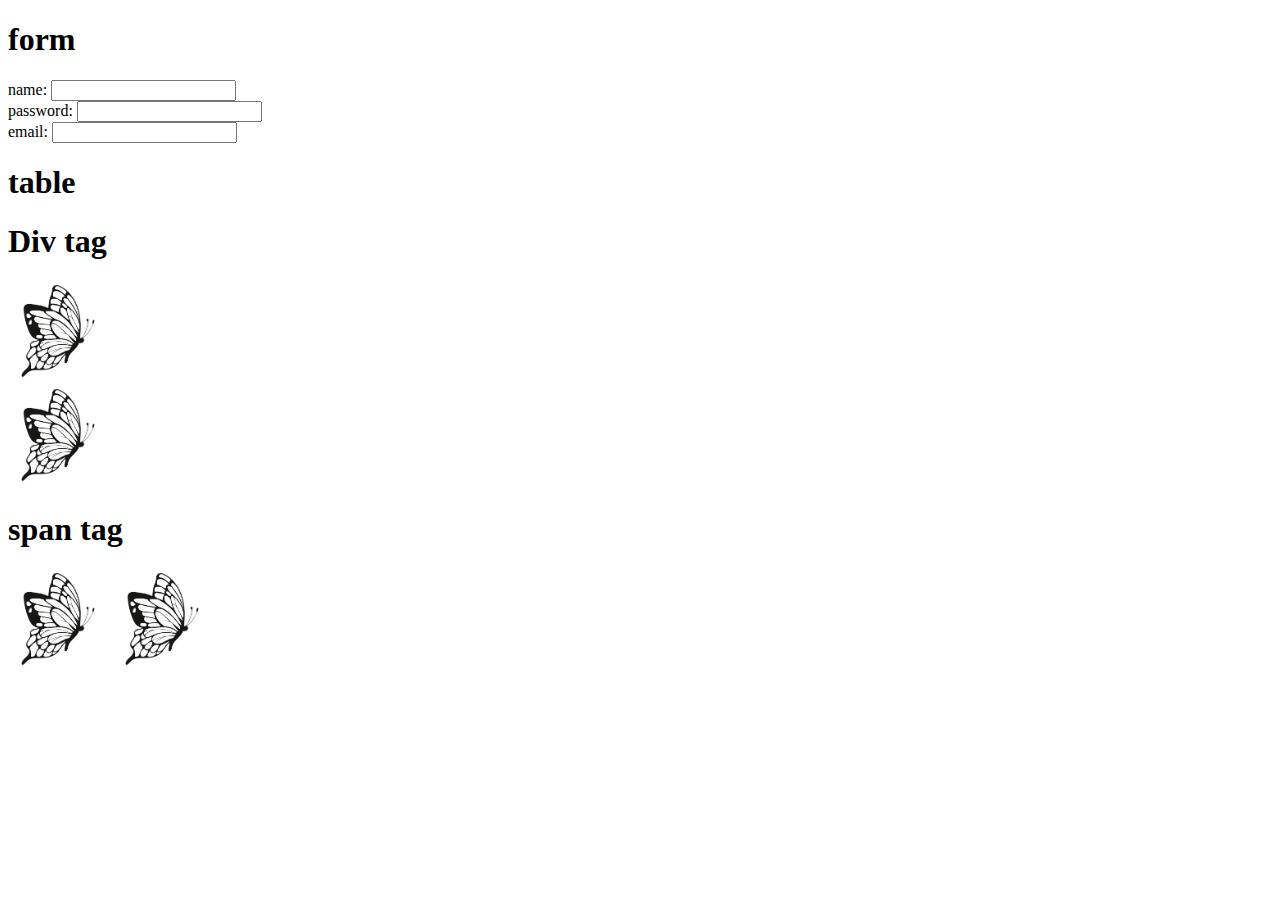
<file: index.html>
<!DOCTYPE html>
<html lang="en">

<head>
    <meta charset="UTF-8">
    <meta name="viewport" content="width=device-width, initial-scale=1.0">
    <link rel="stylesheet" href="external.css">
    <title>Document</title>
</head>

<body>
    <h1>form</h1>
    <form action="">
        <label for="name">name:</label>
        <input type="text"><br>
        <label for="password">password:</label>
        <input type="password"><br>
        <label for="email">email:</label>
        <input type="email">
    </form>

    <h1>table</h1>
   

    <h1>Div tag</h1>

    <div>
        <img width="100px" height="100px" src="Butterfly.webp" alt="a butterfly">
    </div>
    <div>
        <img width="100px" height="100px" src="Butterfly.webp" alt="a butterfly">
    </div>

    <h1>span tag</h1>

    <span>
        <img width="100px" height="100px" src="Butterfly.webp" alt="a butterfly">
    </span>
    <span>
        <img width="100px" height="100px" src="Butterfly.webp" alt="a butterfly">
    </span>


</body>

</html>
</file>
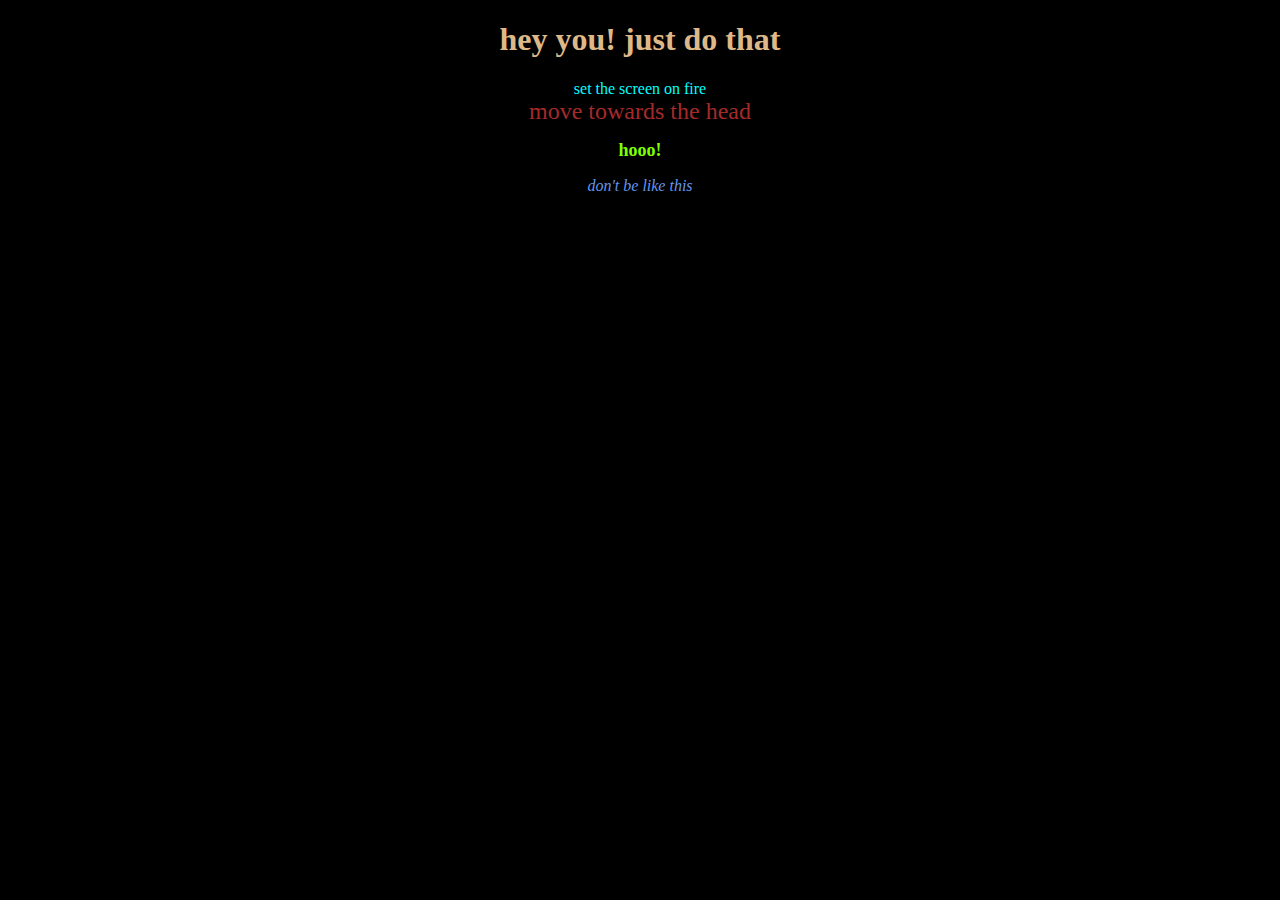
<file: css.html>
<!DOCTYPE html>
<html lang="en">

<head>
    <meta charset="UTF-8">
    <meta name="viewport" content="width=device-width, initial-scale=1.0">
    <link rel="stylesheet" href="external.css">
    <style>
        h1 {
            color: burlywood;
        }

        #r {
            color: aqua;
        }

        .rs {
            color: brown;
            font-size: x-large;
        }
    </style>
    <title>Document</title>
</head>

<body style="background-color: black;text-align: center;">
    <h1> hey you! just do that</h1>
    <div id="r"> set the screen on fire </div>
    <div class="rs">move towards the head</div>
    <h2>hooo!</h2>
    <p>don't be like this</p>
</body>

</html>
</file>
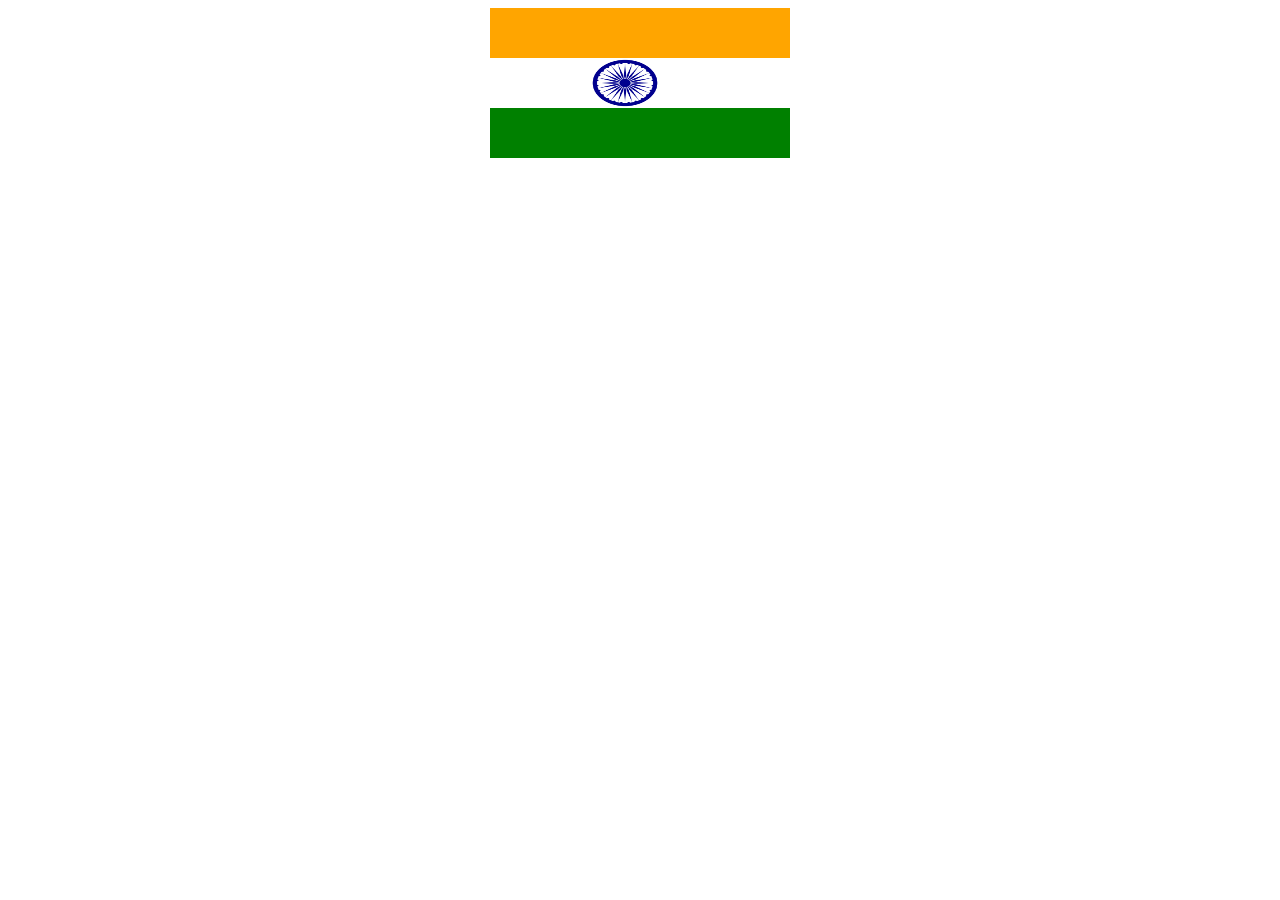
<file: flag.html>
<!DOCTYPE html>
<html lang="en">

<head>
    <meta charset="UTF-8">
    <meta name="viewport" content="width=device-width, initial-scale=1.0">
    <title>Document</title>
    <link rel="stylesheet" href="flagc.css">
</head>

<body>
    <div class="flag">
        <div class="o"></div>
        <div class="w">
            <div class="s"><img src="chakra.png" alt="a"></div>
        </div>
        <div class="g"></div>
    </div>
</body>

</html>
</file>
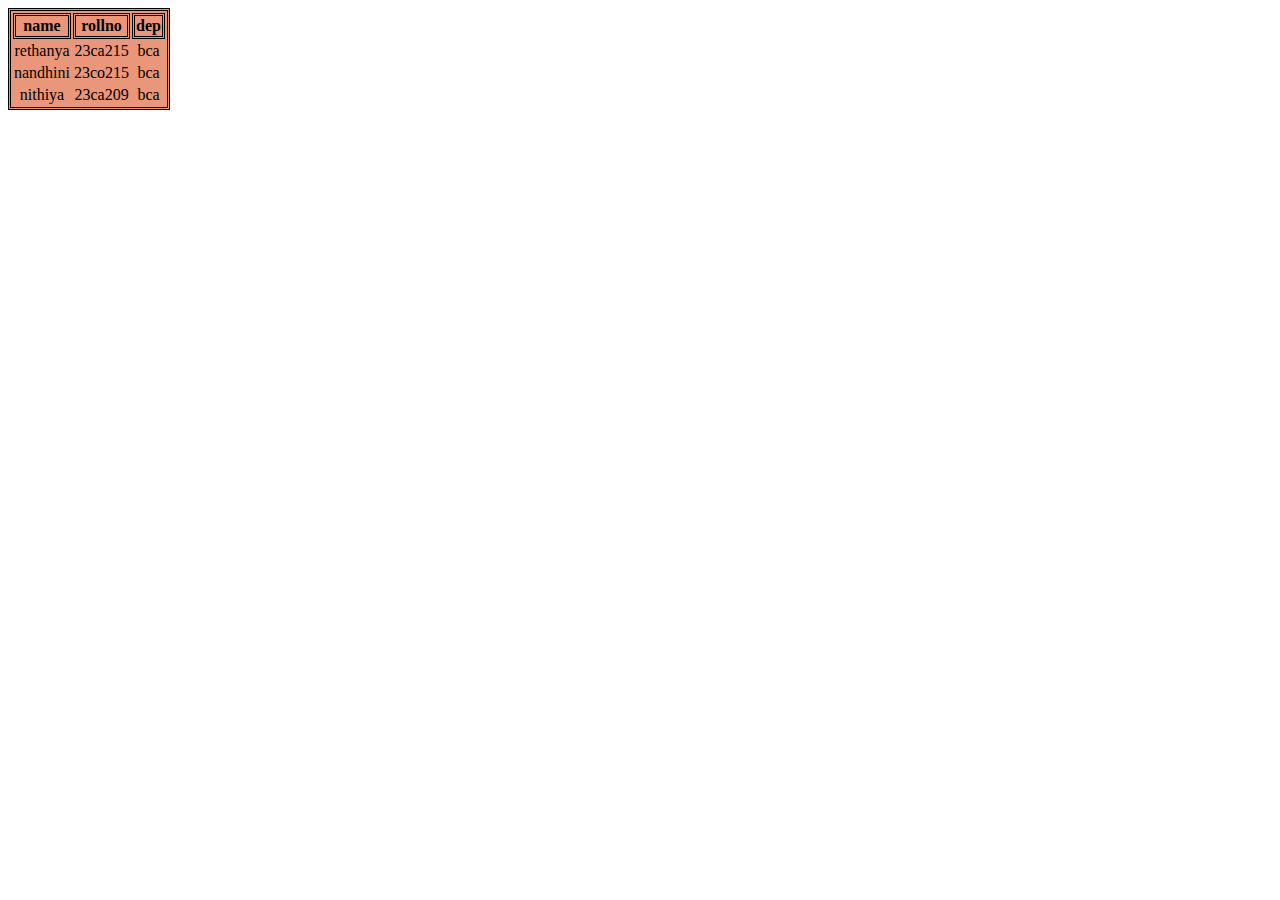
<file: table.html>
<!DOCTYPE html>
<html lang="en">

<head>
    <meta charset="UTF-8">
    <meta name="viewport" content="width=device-width, initial-scale=1.0">
    <title>Document</title>
    <link rel="stylesheet" href="external.css">
</head>

<body>
    <table>
        <tr>
            <th>name</th>
            <th>rollno</th>
            <th>dep</th>

        </tr>
        <tr>
            <td>rethanya</td>
            <td>23ca215</td>
            <td>bca</td>
        </tr>
        <tr>
            <td>nandhini</td>
            <td>23co215</td>
            <td>bca</td>
        </tr>
        <tr>
            <td>nithiya</td>
            <td>23ca209</td>
            <td>bca</td>
        </tr>
    </table>
</body>

</html>
</file>
<file: external.css>
h2 {
    color: chartreuse;
    font-size: large;
}

p {
    font-style: italic;
    color: cornflowerblue;
}

table,
th,
tr {
    border-color: black;
    border-style: double;
    background-color: darksalmon;
}

tr {
    border-color: black;
    text-align: center;
}

td {
    border-color: black;
}

iframe {
    height: 200px;
}
</file>
<file: flagc.css>
.flag {
    display: flex;
    flex-direction: column;
    justify-content: center;
    align-items: center;
}

.s {
    width: 100px;
    height: 100px;
    justify-content: center;


}

.g {

    width: 300px;
    height: 50px;
    background-color: green;

}

.w {
    display: flex;
    width: 300px;
    height: 50px;
    background-color: white;
    justify-content: center;

}

.o {
    width: 300px;
    height: 50px;
    background-color: orange;
}

img {
    justify-content: center;
    width: 70px;
    height: 50px;
}
</file>
